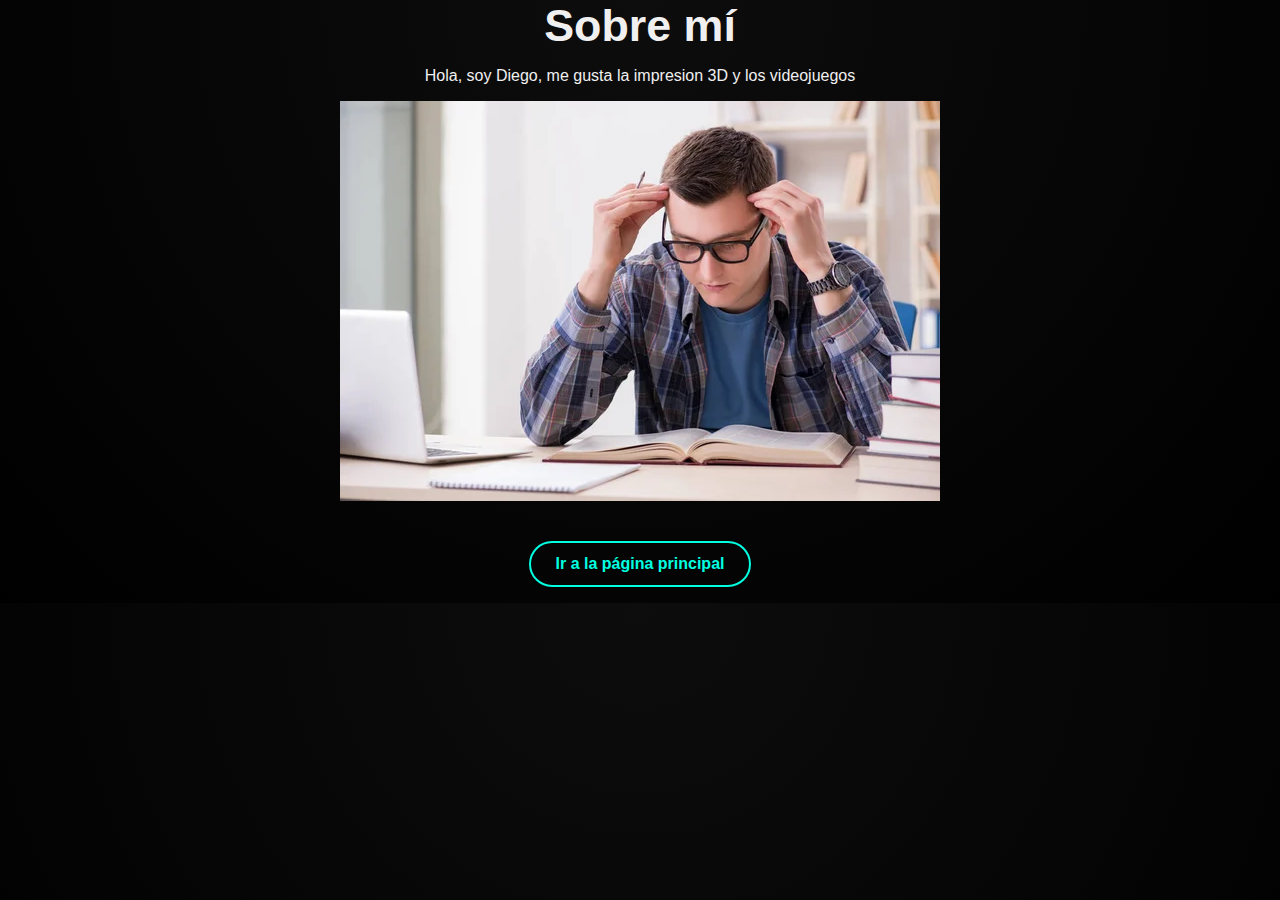
<file: about.html>
<!DOCTYPE html>
<html lang="es">
<head>
  <meta charset="UTF-8">
  <title>Sobre mí - Diego Lima</title>
  <!-- 👇 acá enlazás tu CSS -->
  <link rel="stylesheet" href="styles.css">
</head>
<body class="about-page">
  <div class="container">
    <h1>Sobre mí</h1>
    <p>Hola, soy Diego, me gusta la impresion 3D y los videojuegos</p>

    <img src="estu.jpg" alt="Foto de Diego Lima" class="profile-pic">

    <p><a href="index.html" class="btn">Ir a la página principal</a></p>
  </div>
</body>
</html>
</file>
<file: styles.css>
/* Estilo futurista con efecto neón */
body {
  margin: 0;
  font-family: 'Orbitron', sans-serif;
  background: radial-gradient(circle at top, #0d0d0d, #000);
  color: #f0f0f0;
  text-align: center;
}

header {
  padding: 60px 20px;
  background: linear-gradient(135deg, #1e1e2f, #121212);
  color: #00ffe0;
  text-shadow: 0 0 10px #00ffe0;
}

h1 {
  margin: 0;
  font-size: 2.8rem;
}

header p {
  font-size: 1.2rem;
  margin: 15px 0;
}

.btn {
  display: inline-block;
  margin-top: 20px;
  padding: 12px 25px;
  background: transparent;
  border: 2px solid #00ffe0;
  color: #00ffe0;
  border-radius: 30px;
  text-decoration: none;
  font-weight: bold;
  transition: all 0.3s;
}

.btn:hover {
  background: #00ffe0;
  color: #121212;
  box-shadow: 0 0 20px #00ffe0;
}

.features {
  padding: 50px 20px;
}

.features h2 {
  margin-bottom: 30px;
  color: #ff6fff;
  text-shadow: 0 0 10px #ff6fff;
}

.cards {
  display: grid;
  grid-template-columns: repeat(auto-fit, minmax(200px, 1fr));
  gap: 20px;
}

.card {
  background: #1e1e2f;
  padding: 20px;
  border-radius: 12px;
  box-shadow: 0 0 15px rgba(0,255,224,0.2);
  transition: transform 0.3s, box-shadow 0.3s;
}

.card:hover {
  transform: translateY(-8px);
  box-shadow: 0 0 25px rgba(0,255,224,0.6);
}

.contacto {
  padding: 50px 20px;
  background: linear-gradient(135deg, #121212, #1e1e2f);
}

.contacto h2 {
  margin-bottom: 25px;
  color: #00ffe0;
  text-shadow: 0 0 10px #00ffe0;
}

form {
  display: flex;
  flex-direction: column;
  width: 320px;
  margin: 0 auto;
}

input, textarea, button {
  padding: 12px;
  margin: 10px 0;
  border-radius: 8px;
  border: none;
  font-size: 1rem;
  font-family: inherit;
}

input, textarea {
  background: #0d0d0d;
  color: #fff;
  border: 1px solid #444;
}

button {
  background: #00ffe0;
  color: #121212;
  font-weight: bold;
  cursor: pointer;
  transition: background 0.3s, box-shadow 0.3s;
}

button:hover {
  background: #00ccb3;
  box-shadow: 0 0 15px #00ffe0;
}

footer {
  margin-top: 40px;
  padding: 20px;
  background: #000;
  color: #666;
  font-size: 0.9rem;
}
</file>
